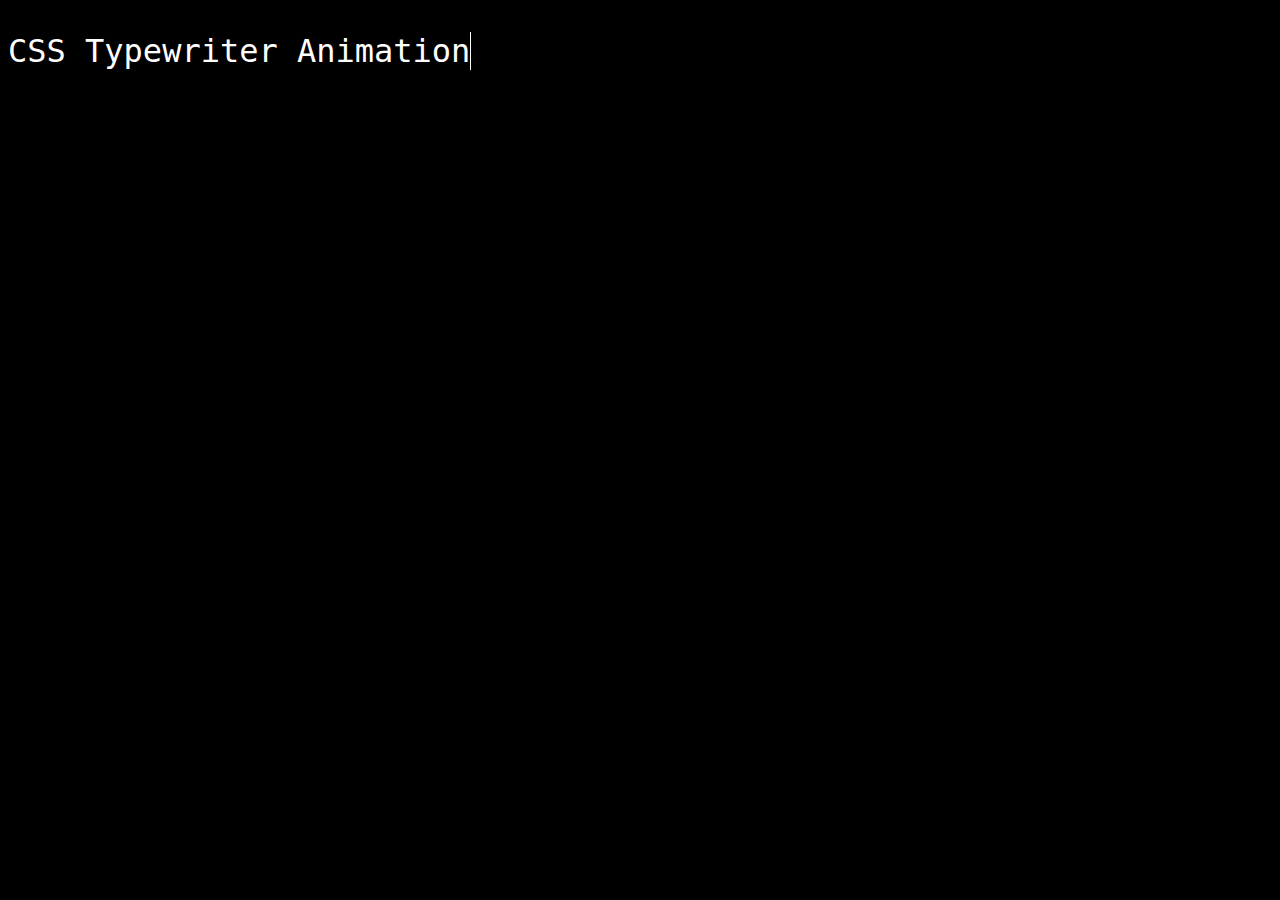
<file: typewriter-effect/index.html>
<!DOCTYPE html>
<html lang="en">
  <head>
    <meta charset="UTF-8" />
    <meta name="viewport" content="width=device-width, initial-scale=1.0" />
    <title>Typewriter Effect</title>

    <style>
      body {
        background-color: black;
        color: white;
        text-align: center;
      }

      .container {
        width: fit-content;
      }

      p {
        font-family: monospace;
        font-size: 2rem;
        overflow: hidden;
        white-space: nowrap;
        border-right: 1px solid;
        animation: typing 3s steps(22) infinite alternate,
          blink 1s step-end infinite;
      }

      @keyframes typing {
        from {
          width: 0;
        }

        to {
          width: 100%;
        }
      }

      @keyframes blink {
        50% {
          border-color: transparent;
        }
      }
    </style>
  </head>
  <body>
    <main>
      <div>
        <div class="container">
          <p>CSS Typewriter Animation</p>
        </div>
      </div>
    </main>
  </body>
</html>
</file>
